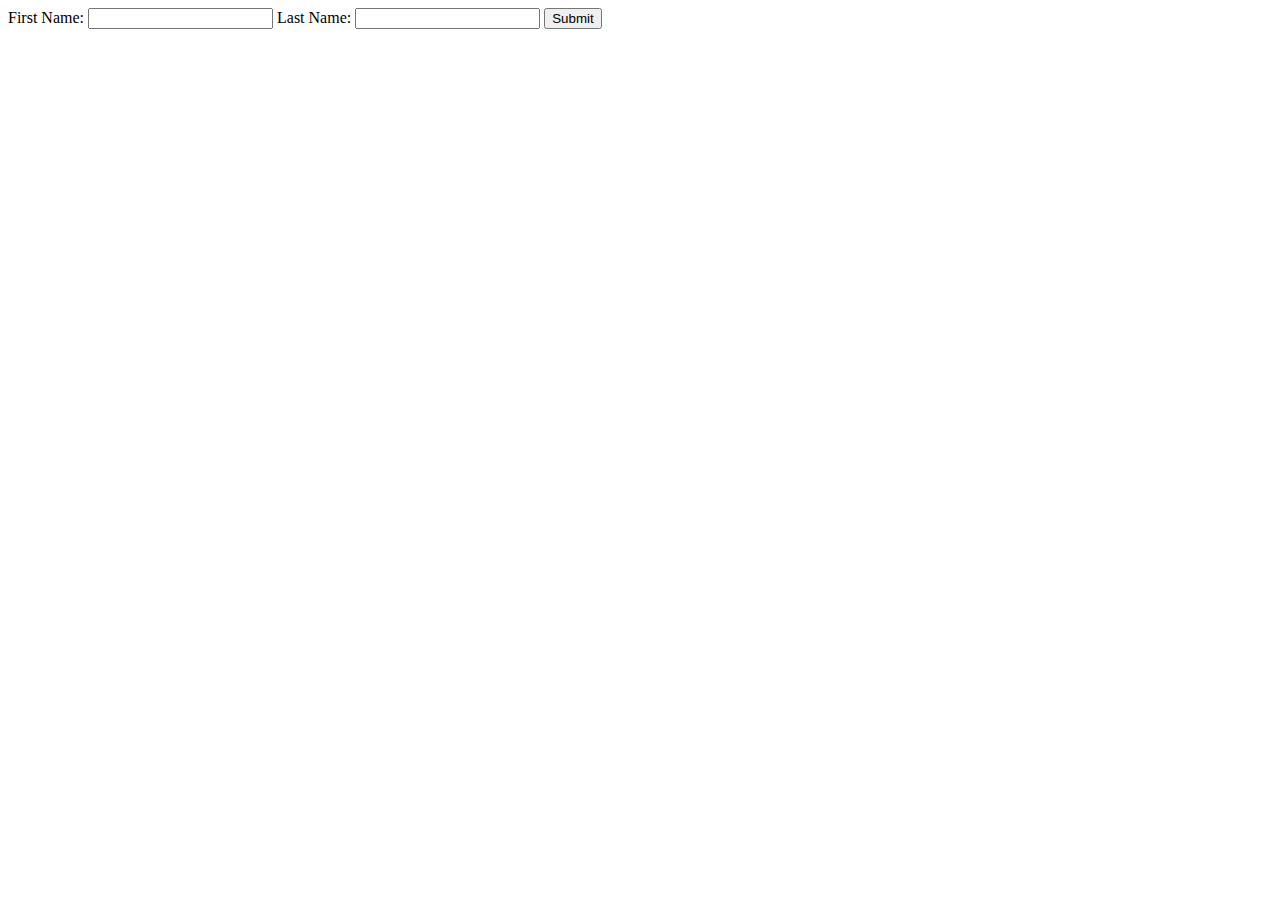
<file: JavaScript/index.html>
<!DOCTYPE html>
<html>
    <head>
        <title>JavaScript Examples</title>
        <!-- External link to js file -->
        <!-- <script src="function.js">          
        </script> -->
        <meta name="viewport" content="width=device-width, initial-scale=1.0">
            <style>
                @media only screen and (max-width: 600px) {
                    body {
                        background-color: lightblue;
                    }
                }
            </style>
        <script>

        //    // string value
        //     var name = "Harsh";
        //     // number value
        //     var age = 27;
        //     //boolean value
        //     var is_true = true;
        //     console.log(" My name is " + name + " and my age is " + age + " is " + is_true);

        function showUserInfo(name, age, is_true){
            console.log(" My name is " + name + " and my age is " + age + " is " + is_true);
        }

        showUserInfo("Person", 27, true);
        // showUserInfo("Test", 30, true);
        // showUserInfo("Same", 40, false);
        // showUserInfo("Rob", 21, true);


        function calEmpSalary(name, hours, pay_rate){
            var salary = hours * pay_rate;
            if(salary > 700){
                console.log(name + " you are well paid " + salary);
            } else if( salary > 500) {
                console.log(name + " you salary is average " + salary)
            } else {
                console.log(name + "You are under paid" + salary);
            }
        }

        // calEmpSalary("Harsh", 20, 40);
        // calEmpSalary("Test", 10, 30);
        // calEmpSalary("Sam", 20, 30);
        

        // if( "2" == 2){
        //     console.log("The values are equal");
        // } else {
        //     console.log("Its not equal");
        // }

        // var array = ["Harsh", "Test", "Rob", "Sam"];
        
        // //for loop
        // for(i = 0; i < array.length; i++){
        //     console.log("Value of " +  array[i] );
        // }

        // //forEach
        // array.forEach(function (test){
        //     console.log('Value of ' + test);
        // })
            // function changeValue(){
            //     // document.getElementsById("test").style.color = "green";
            //     document.getElementById("test").style.color = "green";
            //     document.getElementById("test").style.background = "yellow";
            //     document.getElementById("para").style.background = "red";
            // }

            // function validateUser(){
            //     alert(document.getElementsById("first_name").value);
            // }


            function validateForm(){
            //const first_name = document.getElementById('first_name');

                let first_name = document.forms["myForm"]["first_name"].value;
                let last_name = document.forms["myForm"]["last_name"].value;
                if (first_name == "") {
                    alert("Name must be filled out");
                    return false;
                }
                if (last_name == "") {
                    alert("Last Name must be filled out");
                    return false;
                }
            }

        </script>
    </head>
    <body>
        <!-- <p id="test"> First Class for JavaScript</p>
        <p id="para"> This is another paragraph</p>
        <button onclick="changeValue()">Change text</button> -->
        <!-- <form name="myForm" id="myForm" method="GET" onsubmit="validateUser()">
            First Name: <input type="text" id="first_name" name="first_name">
            Last Name: <input type="text" id="last_name" name="last_name">
            <input type="submit" value="Submit">
        </form> -->

          
          <form name="myForm" action="/" method="POST" onsubmit="return validateForm()">
                First Name: <input type="text" id="first_name" name="first_name">
                Last Name: <input type="text" id="last_name" name="last_name">
              <input type="submit" value="Submit">
          </form>          
    </body>
</html>
</file>
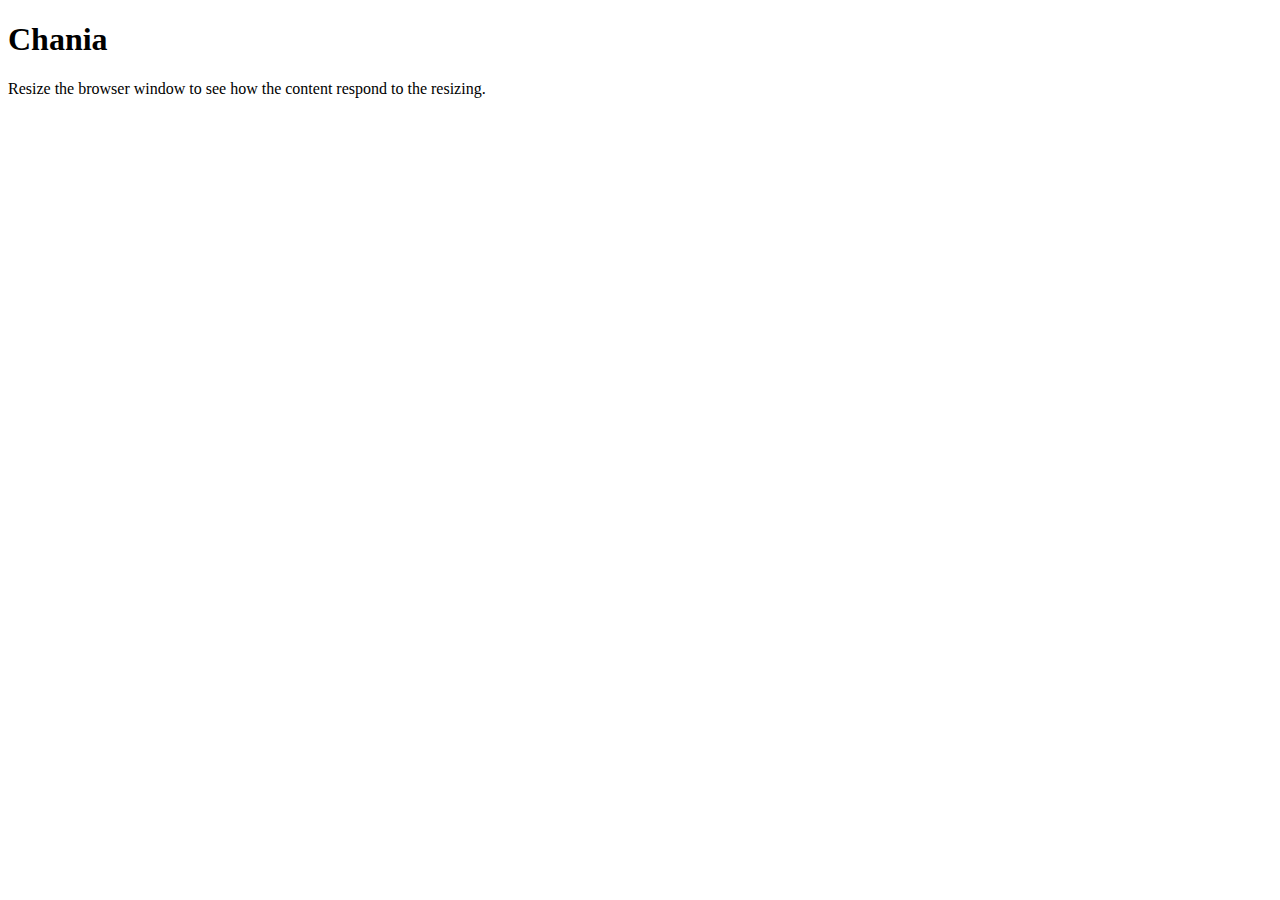
<file: RoboGarden/index.html>
<!DOCTYPE html>
<html>
<head>
<meta name="viewport" content="width=device-width, initial-scale=1.0">
<!-- <style></style> -->
<!-- <link rel="stylesheet" href="mystyle.css"> -->
</head>
<body>

<div class="header">
  <h1>Chania</h1>
</div>

<div class="footer">
  <p>Resize the browser window to see how the content respond to the resizing.</p>
</div>

</body>
</html>
</file>
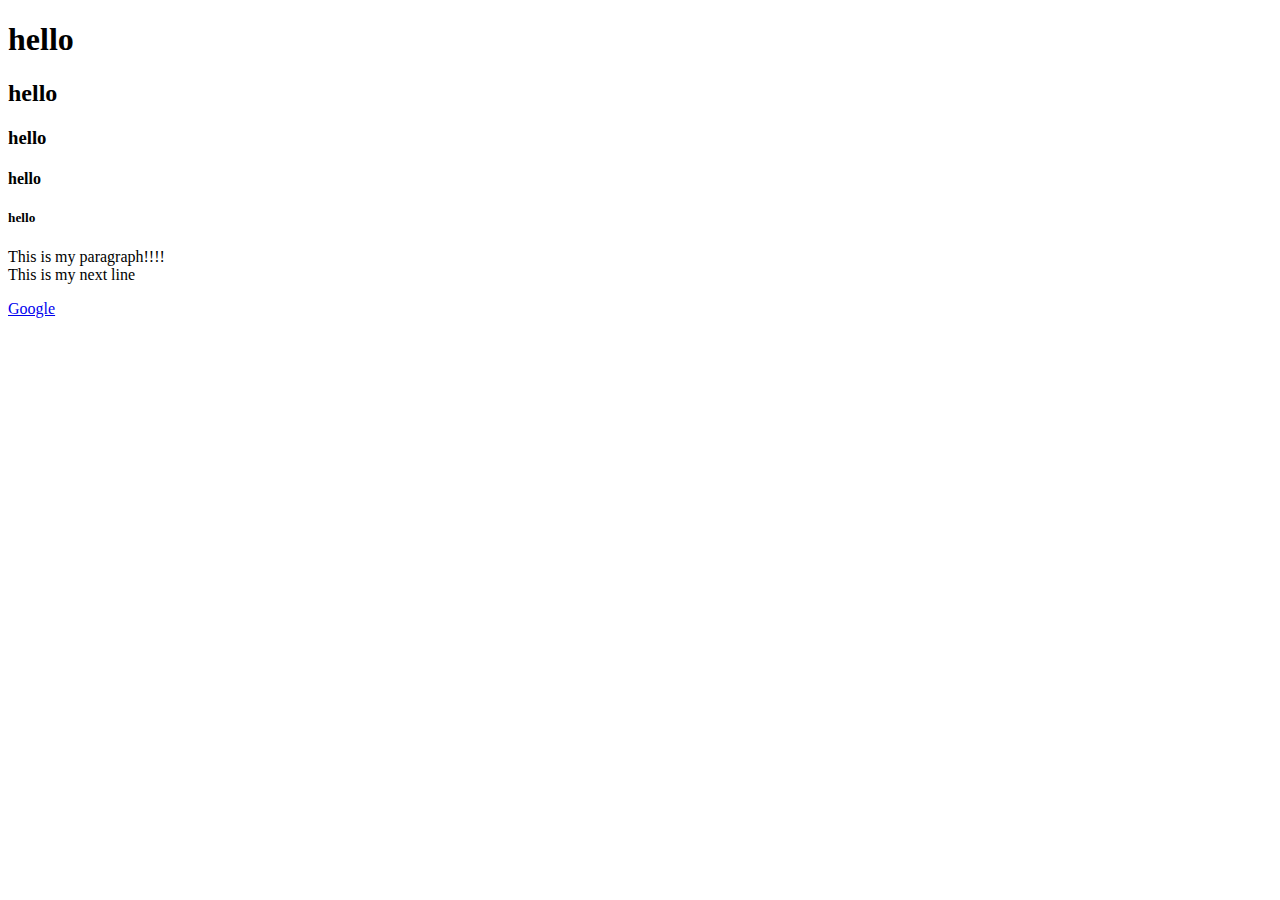
<file: HTML/hello.html>
<!Doctype HTML>
<html>
    <head>
        <title>Harshvir Singh Gurm</title>
    </head>
    <body>        
        <h1>hello</h1>
        <h2>hello</h2>
        <h3>hello</h3>
        <h4>hello</h4>
        <h5>hello</h5>
        <p>This is my paragraph!!!! <br>
            This is my next line
        </p>
        <a href="https://www.google.com/">Google</a>
    </body>
</html>
</file>
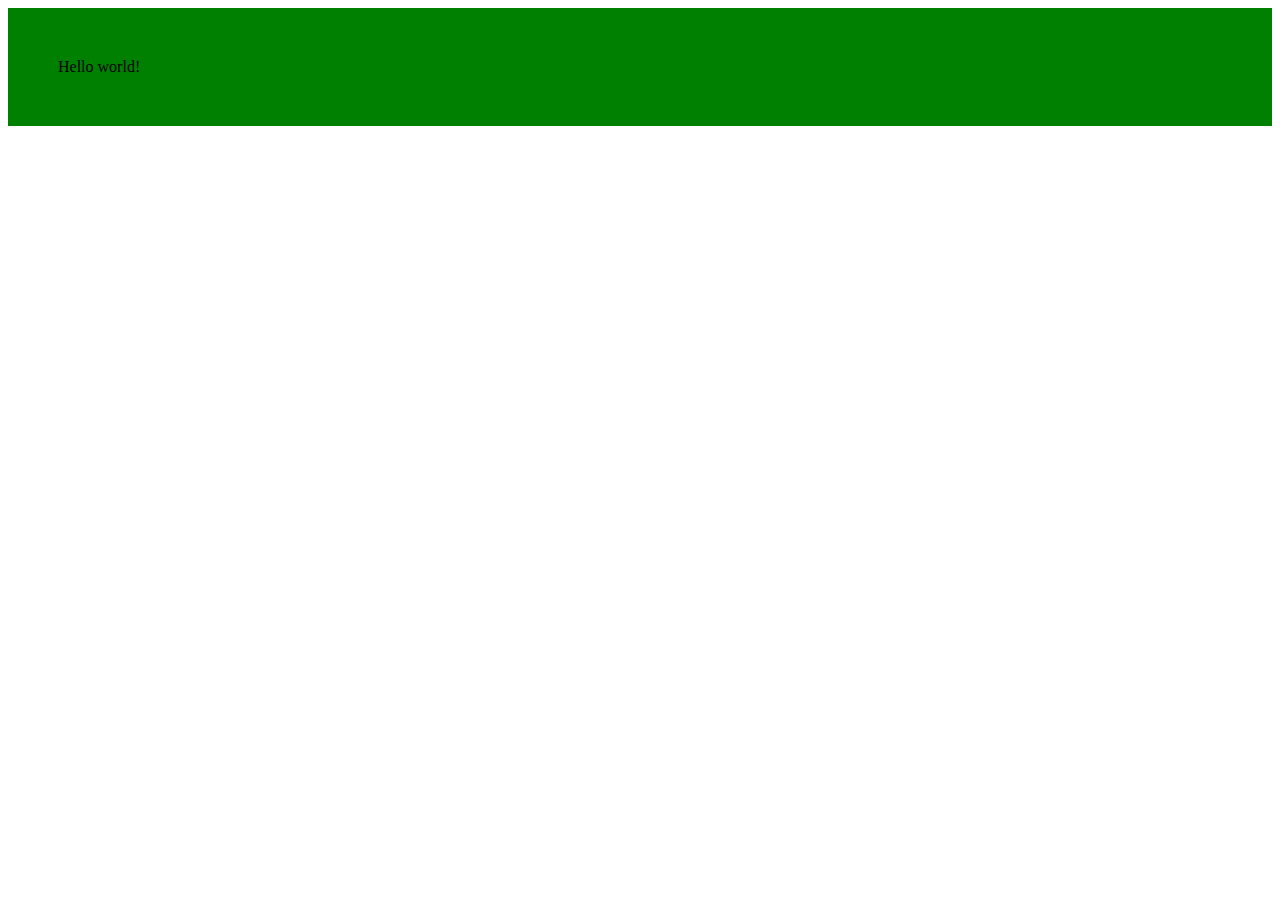
<file: JavaScript/jquery.html>
<!-- <!DOCTYPE html>
<html>
    <head>
        <script src="https://code.jquery.com/jquery-3.6.0.min.js"></script>
        <script>
            $(document).ready(function(){

            $(".change_1").text("Text changed");
            
            $("#change_2").html("<b>HTML changed</b>");
            // $(".change_3").val("Value changed");
            
            $("p").css("font-size", "50px");

            // $("#element_1").css("background", "yellow");
            
            
            $(".change_1").hide();
            // $(".p1").show();
            
        });
        </script>
    </head>
    
<body>
    <p class="change_1">This is my text</p>
    <p id="change_2">This is second text</p>
</body>
</html> -->

<!DOCTYPE html>
<html>
<head>
<script src="https://code.jquery.com/jquery-3.6.0.min.js"></script>
<script> 
$(document).ready(function(){
    $("#panel").slideDown("slow");
});
</script>
<style> 

#panel {
  padding: 50px;
  display: none;
  background: green;
}
</style>
</head>
<body>
 
<div id="panel">Hello world!</div>

</body>
</html>
</file>
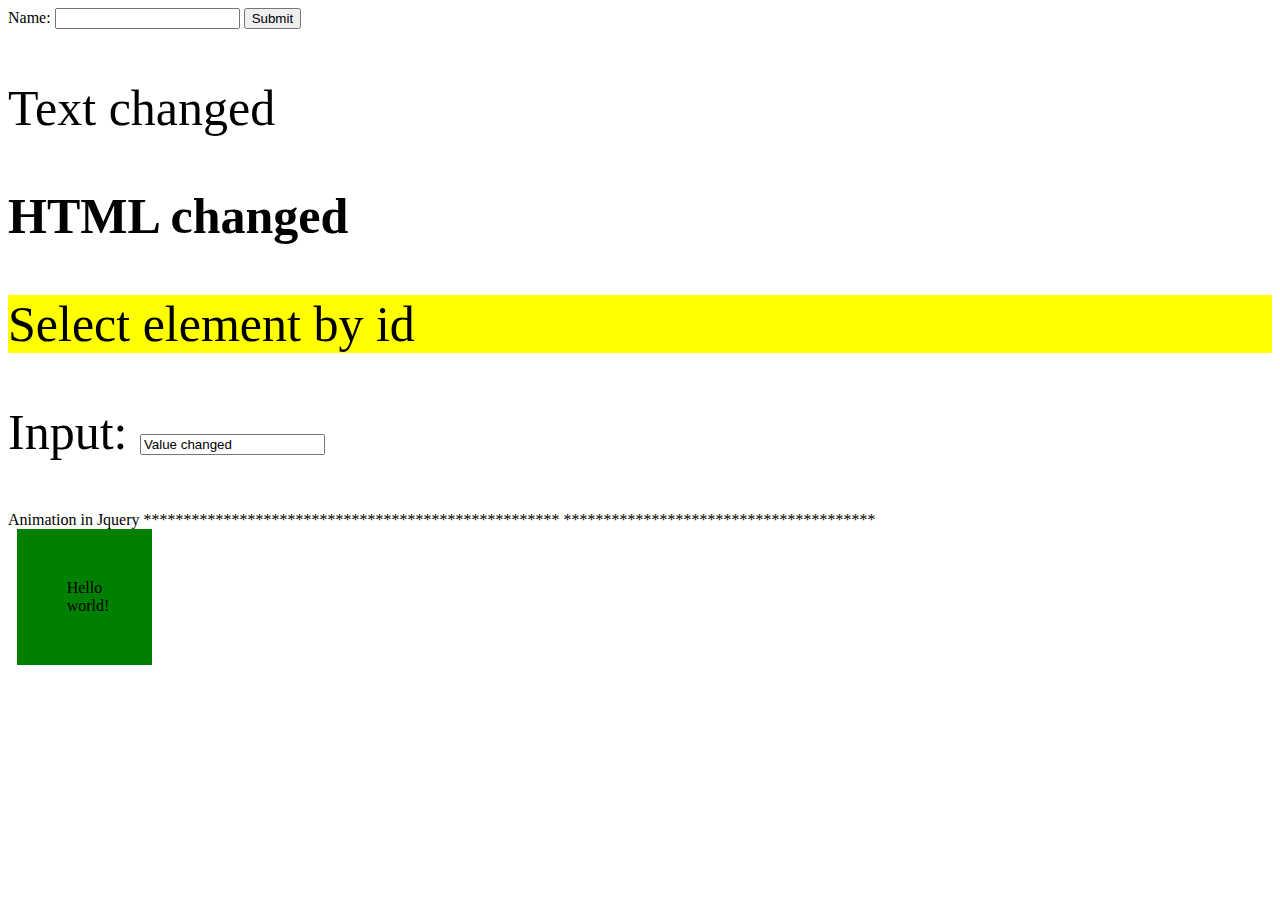
<file: JavaScript/jquery_example.html>
<script>
function validateForm(){
  
  //const username = document.getElementById('username');

	let x = document.forms["myForm"]["fname"].value;
	if (x == "") {
		alert("Name must be filled out");
		return false;
	}
}
</script>

<form name="myForm" action="/" method="POST" onsubmit="return validateForm()" method="post">
	Name: <input type="text" name="fname">
	<input type="submit" value="Submit">
</form>


<!DOCTYPE html>
<html>
<head>
<script src="https://code.jquery.com/jquery-3.6.0.min.js"></script>
<script>
$(document).ready(function(){
    $(".change_1").text("Text changed");
    $(".change_2").html("<b>HTML changed</b>");
    $(".change_3").val("Value changed");
	
	$("p").css("font-size", "50px");

	$("#element_1").css("background", "yellow");
	
	
	$(".p1").hide();
    $(".p1").show();
	
});

</script>
</head>
<body>

<p class="change_1">Change the text</p>
<p class="change_2">Change the <b>HTML</b> element</p>

<p id="element_1">Select element by id</p>

<p>Input: <input type="text" class="change_3" value="Change the value"></p>

</body>
</html>


Animation in Jquery

****************************************************

<!DOCTYPE html>
<html>
<head>
<script src="https://code.jquery.com/jquery-3.6.0.min.js"></script>
<script> 
$(document).ready(function(){
    $("#panel").slideDown("slow");
});
</script>
<style> 

#panel {
  padding: 50px;
  display: none;
  background: green;
}
</style>
</head>
<body>
 
<div id="panel">Hello world!</div>

</body>
</html>

***************************************

<!DOCTYPE html>
<html>
<head>
<script src="https://code.jquery.com/jquery-3.6.0.min.js"></script>
<script> 
$(document).ready(function(){
    $("div").animate({left: '300'},"slow");
});
</script>
<style> 

#panel {
  padding: 50px;
  width: 35px;
  position: absolute;
  background: green;
}
</style>
</head>
<body>
 
<div id="panel">Hello world!</div>

</body>
</html>
</file>
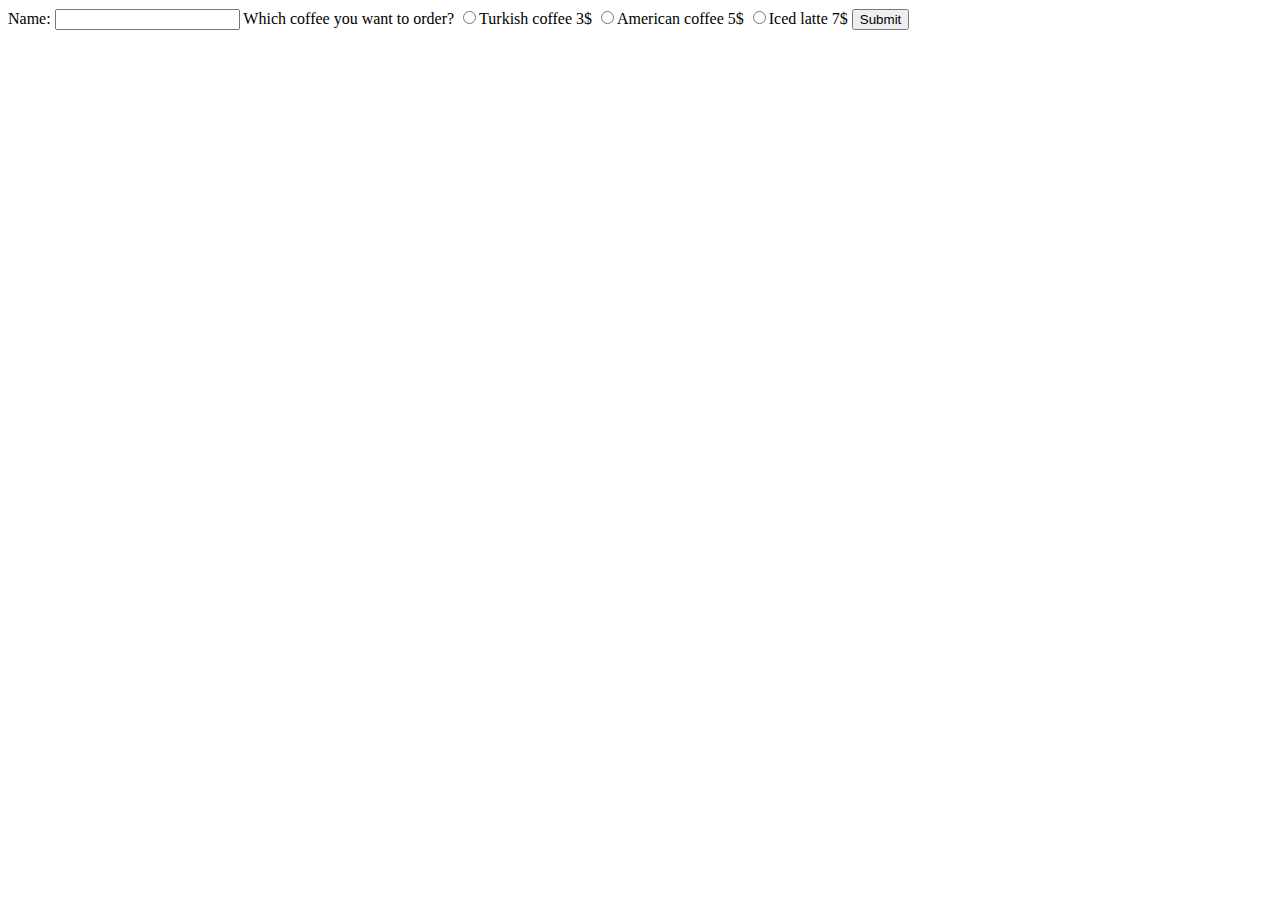
<file: JavaScript/simple_form.html>
<html>
   <head>
      <title>Test Input</title>
      <script >
        //created a function called testResults
         function testResults () {
            // get the value of input from dom by using the uniquely identifying names
            //in simple words, give me this form's this attributes value
             var name = document.forms["myForm"]["fname"].value;             

             var coffee = document.forms["myForm"]["coffee_type"].value;

            // if both coffe and name field has values
            if(coffee && name){
                alert(name + " you selected " + coffee );
            }
         }
      </script>
   </head>
   <body>
        <!-- onsubmit will call the function mentioned in "" when we try to submit the form -->
        <!-- name attribute to give our form a unique identification -->
        <!-- action attribute could be post or get -->
        <!-- GET when we want to send form data in url and anyone can see data send with GET action -->
        <!-- POST when we want to submit data secret data -->
      <form name="myForm" action="GET" onsubmit="return testResults()">
        <!-- name attribute to give our input a name so it can be indentified -->
        Name: <input type="text" name="fname">
        Which coffee you want to order?
        <!-- type attributes set the type whether its radio button, button or text field -->
        <!-- all 3 options are given same name so depending on what type of coffee is selected we will get the value -->
        <input type="radio" name="coffee_type" value="Turkish Coffee">Turkish coffee 3$
        <input type="radio" name="coffee_type" value="American Coffee">American coffee 5$
        <input type="radio" name="coffee_type" value="Iced latte">Iced latte 7$
        <input type="submit" value="Submit">
</form>
   </body>
</html>
</file>
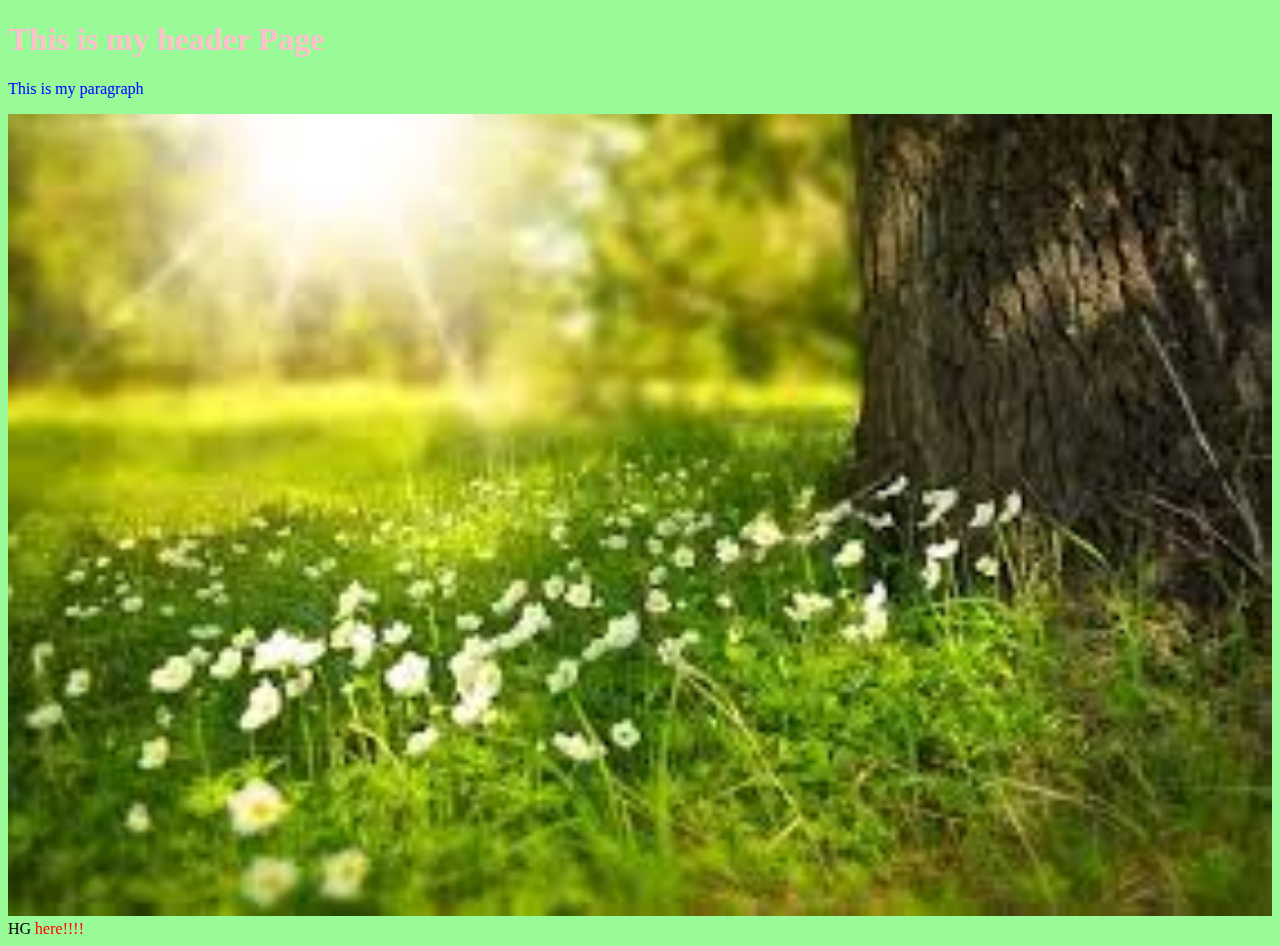
<file: JavaScript/test.html>
<!DOCTYPE html>
<html>
    <head>
        <title>JavaScript Examples</title>
        <meta name="viewport" content="width=device-width, initial-scale=1.0">
            <style>
                @media only screen and (max-width: 600px) {
                    body {
                        background-color: aqua;
                    }
                    img { 
                        width: 100px;
                        height: 100px;
                    }
                    p {
                        color:red;
                    }
                    .header {
                        color: pink;
                    }
                }
                @media only screen and (min-width: 600px) {
                    body {
                        background-color: palegreen;
                        font-size: 40 px;                        
                    }
                    p {
                        color:blue;
                    }
                    .header {
                        color: pink;
                    }
                }
                @media only screen and (max-width: 200px) {
                    body {
                        background-color: gold;
                    }
                    img { 
                        width: 50px;
                        height: 50px;
                    }
                    p {
                        color:yellow
                    }
                    .header {
                        color: pink;
                    }
                }
                span{
                    color:red
                }
            </style>
    </head>
    <body>
          <h1 class="header">This is my header Page</h1> 
          <p>This is my paragraph</p>
          <img width="100%" height="100%" src="[data-uri]">      
          <div>HG <span>here!!!!</span></div>
    </body>
</html>
</file>
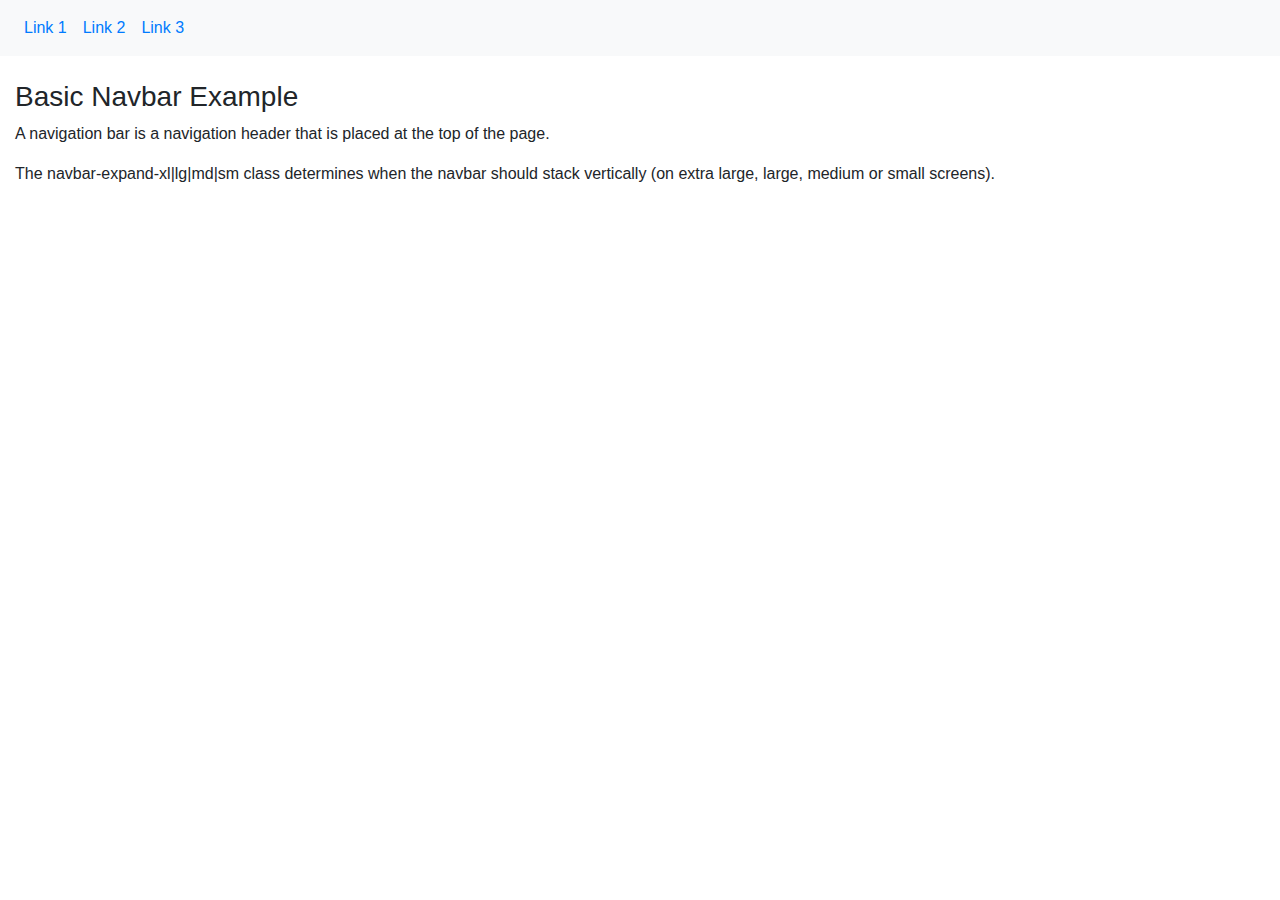
<file: RoboGarden/boot-example.html>
<!DOCTYPE html>
<html lang="en">
<head>
  <title>Bootstrap Example</title>
  <meta charset="utf-8">
  <meta name="viewport" content="width=device-width, initial-scale=1">
  <link rel="stylesheet" href="https://cdn.jsdelivr.net/npm/bootstrap@4.6.2/dist/css/bootstrap.min.css">
  <script src="https://cdn.jsdelivr.net/npm/jquery@3.6.4/dist/jquery.slim.min.js"></script>
  <script src="https://cdn.jsdelivr.net/npm/popper.js@1.16.1/dist/umd/popper.min.js"></script>
  <script src="https://cdn.jsdelivr.net/npm/bootstrap@4.6.2/dist/js/bootstrap.bundle.min.js"></script>
  <style>
    .black_color {
        background-color: black!important;
    }
  </style>
</head>
<body>

<nav class="navbar navbar-expand-sm bg-light">
  <ul class="navbar-nav">
    <li class="nav-item">
      <a class="nav-link" href="#">Link 1</a>
    </li>
    <li class="nav-item">
      <a class="nav-link" href="#">Link 2</a>
    </li>
    <li class="nav-item">
      <a class="nav-link" href="#">Link 3</a>
    </li>
  </ul>
</nav>
<br>

<div class="container-fluid">
  <h3>Basic Navbar Example</h3>
  <p>A navigation bar is a navigation header that is placed at the top of the page.</p>
  <p>The navbar-expand-xl|lg|md|sm class determines when the navbar should stack vertically (on extra large, large, medium or small screens).</p>
</div>

</body>
</html>
</file>
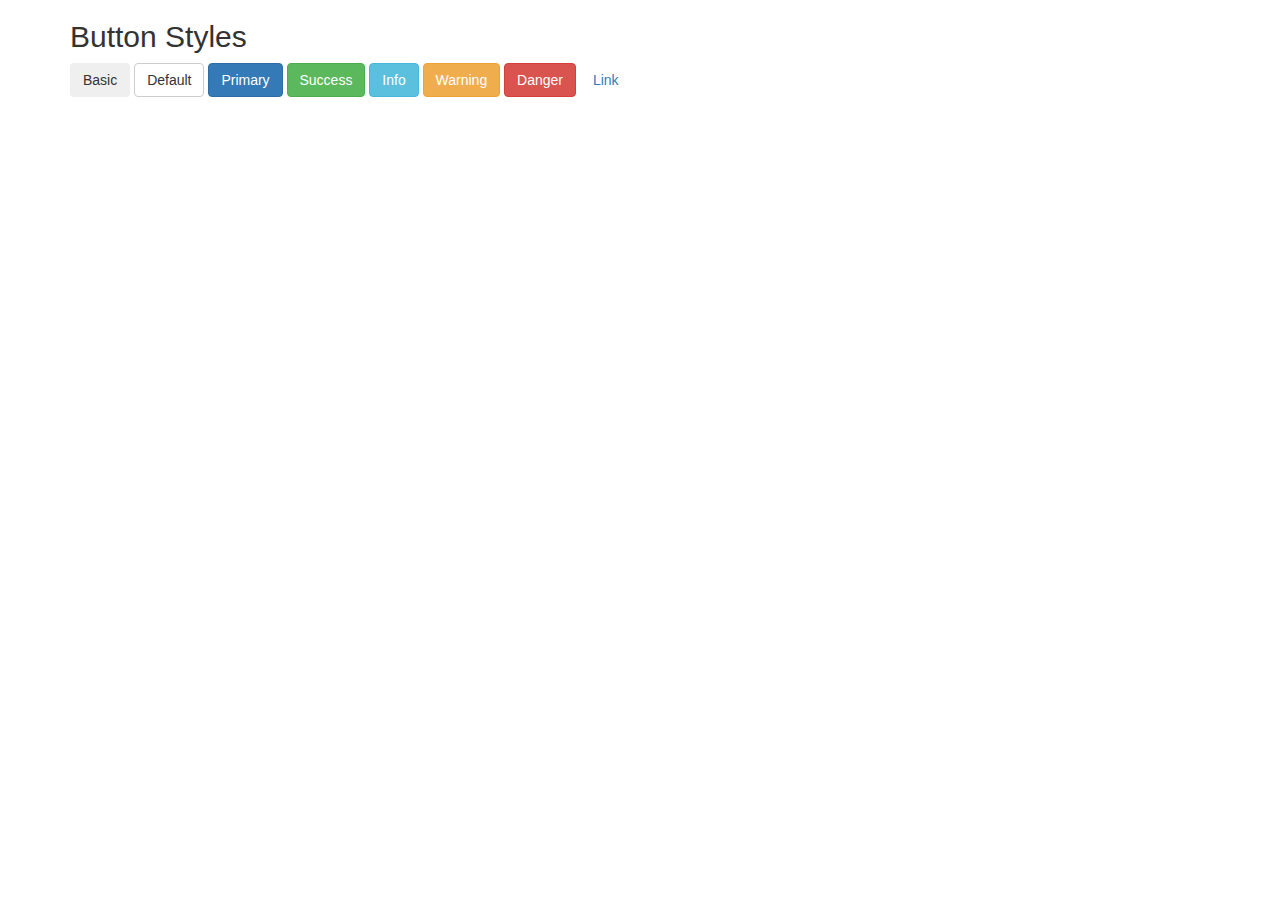
<file: RoboGarden/bootstrap.html>
<!DOCTYPE html>
<html lang="en">
<head>
  <title>Bootstrap Example</title>
  <meta charset="utf-8">
  <meta name="viewport" content="width=device-width, initial-scale=1">
  <link rel="stylesheet" href="https://maxcdn.bootstrapcdn.com/bootstrap/3.4.1/css/bootstrap.min.css">
  <script src="https://ajax.googleapis.com/ajax/libs/jquery/3.6.4/jquery.min.js"></script>
  <script src="https://maxcdn.bootstrapcdn.com/bootstrap/3.4.1/js/bootstrap.min.js"></script>
</head>
<body>

<div class="container">
  <h2>Button Styles</h2>
  <button type="button" class="btn">Basic</button>
  <button type="button" class="btn btn-default">Default</button>
  <button type="button" class="btn btn-primary">Primary</button>
  <button type="button" class="btn btn-success">Success</button>
  <button type="button" class="btn btn-info">Info</button>
  <button type="button" class="btn btn-warning">Warning</button>
  <button type="button" class="btn btn-danger">Danger</button>
  <button type="button" class="btn btn-link">Link</button>      
</div>



</body>
</html>
</file>
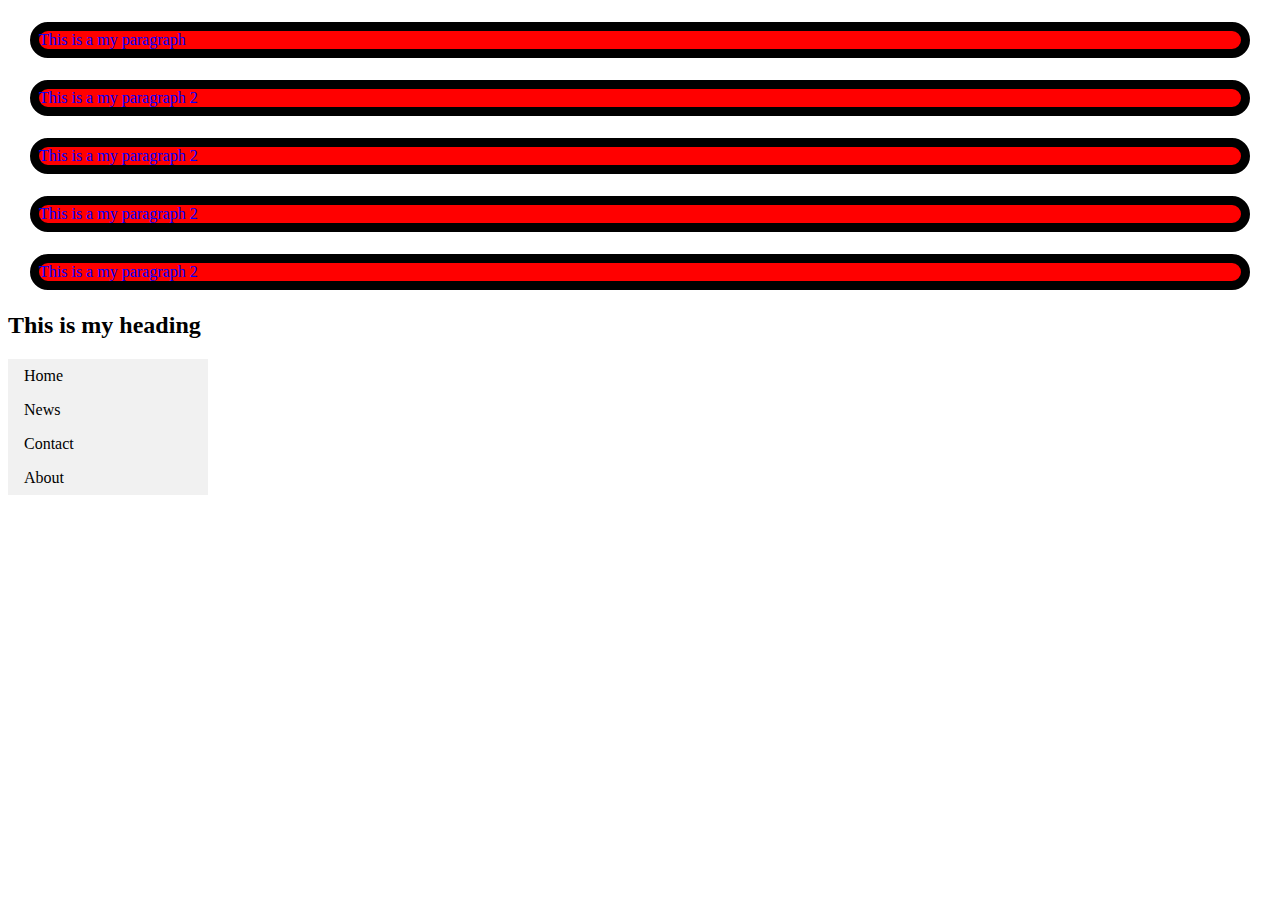
<file: RoboGarden/index_page.html>
<!DOCTYPE html>
<html>
    <head>
        <title>My Website</title>
        <!-- This is an example of internal style -->
        <style>
        /* this is a style applied to a paragraph */
            p {
                color: blue;
                background-color: red;
                margin: 22px;
    border: 9px solid black;
    border-radius: 25px;
             }

             /* this is a style applied to something with id test */
            #test {
                color: blue;
                background-color: red;
             }

             /* this is a style applied a class called color_para within a div and h2 tag*/


             ul {
  list-style-type: none;
  margin: 0;
  padding: 0;
  width: 200px;
  background-color: #f1f1f1;
}

li a {
  display: block;
  color: black;
  padding: 8px 16px;
  text-decoration: none;
}

/* Change the link color on hover */
li a:hover {
  background-color: #555;
  color: white;
}
             

        </style>
        <!-- This is an example of external style -->
        <!-- <link rel="stylesheet" href="./mystyle.css"> -->
        <!-- <link rel="stylesheet" href="css/mystyle.css"> -->
    </head>
<body>
    <!-- This is a comment -->
    <!-- This is an example of inline style -->
    <!-- <p style="color:blue; background-color: red;">This is a my paragraph</p> -->
    <p id="test">This is a my paragraph</p>
    <div>
        <p class="color_para">This is a my paragraph 2</p>
    </div>
    <p class="color_para">This is a my paragraph 2</p>
    <p class="color_para">This is a my paragraph 2</p>
    <p class="color_para">This is a my paragraph 2</p>
    <h2>This is my heading</h2>
    

    <ul>
        <li><a href="#home">Home</a></li>
        <li><a href="#news">News</a></li>
        <li><a href="#contact">Contact</a></li>
        <li><a href="#about">About</a></li>
      </ul>

</body>    

</html>
</file>
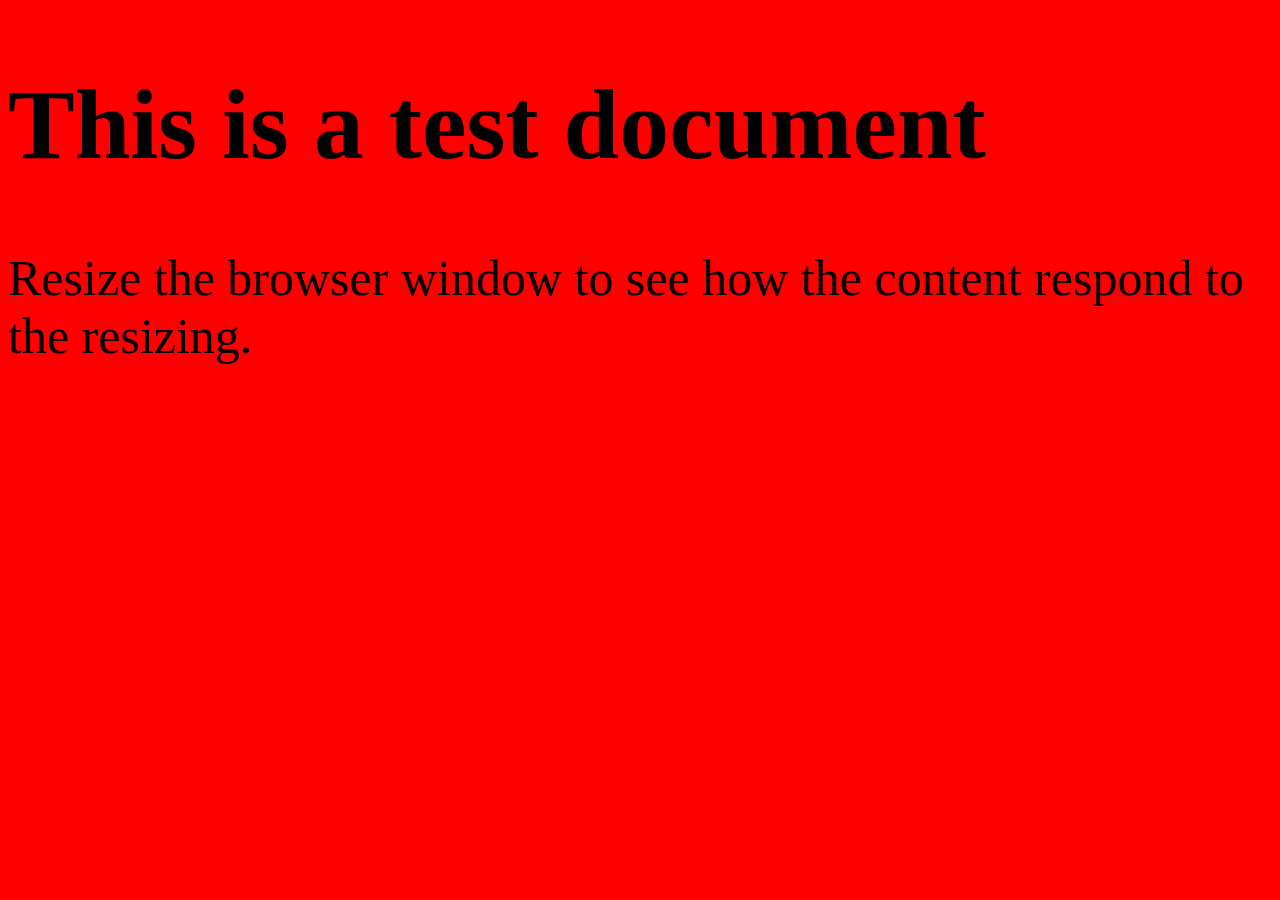
<file: RoboGarden/responsive-example.html>
<!DOCTYPE html>
<html>
<head>
<meta name="viewport" content="width=device-width, initial-scale=1.0">
<style>

@media only screen and (max-width: 600px) {
  /* For iphone: */
    body {
        background-color: pink;
        font-size: 5px;
    }
}

@media only screen and (min-width: 600px) {
  /* For tablets: */
    body {
        background-color: yellow;
        font-size: 20px;
    }
}
@media only screen and (min-width: 768px) {
  /* For desktop: */
    body {
        background-color: red;
        font-size: 50px;
    }
}
</style>
</head>
<body>

<div class="header">
  <h1>This is a test document</h1>
</div>

<div class="footer">
  <p>Resize the browser window to see how the content respond to the resizing.</p>
</div>

</body>
</html>
</file>
<file: RoboGarden/css/mystyle.css>
p {
   color: blue;
   background-color: red;
}
</file>
